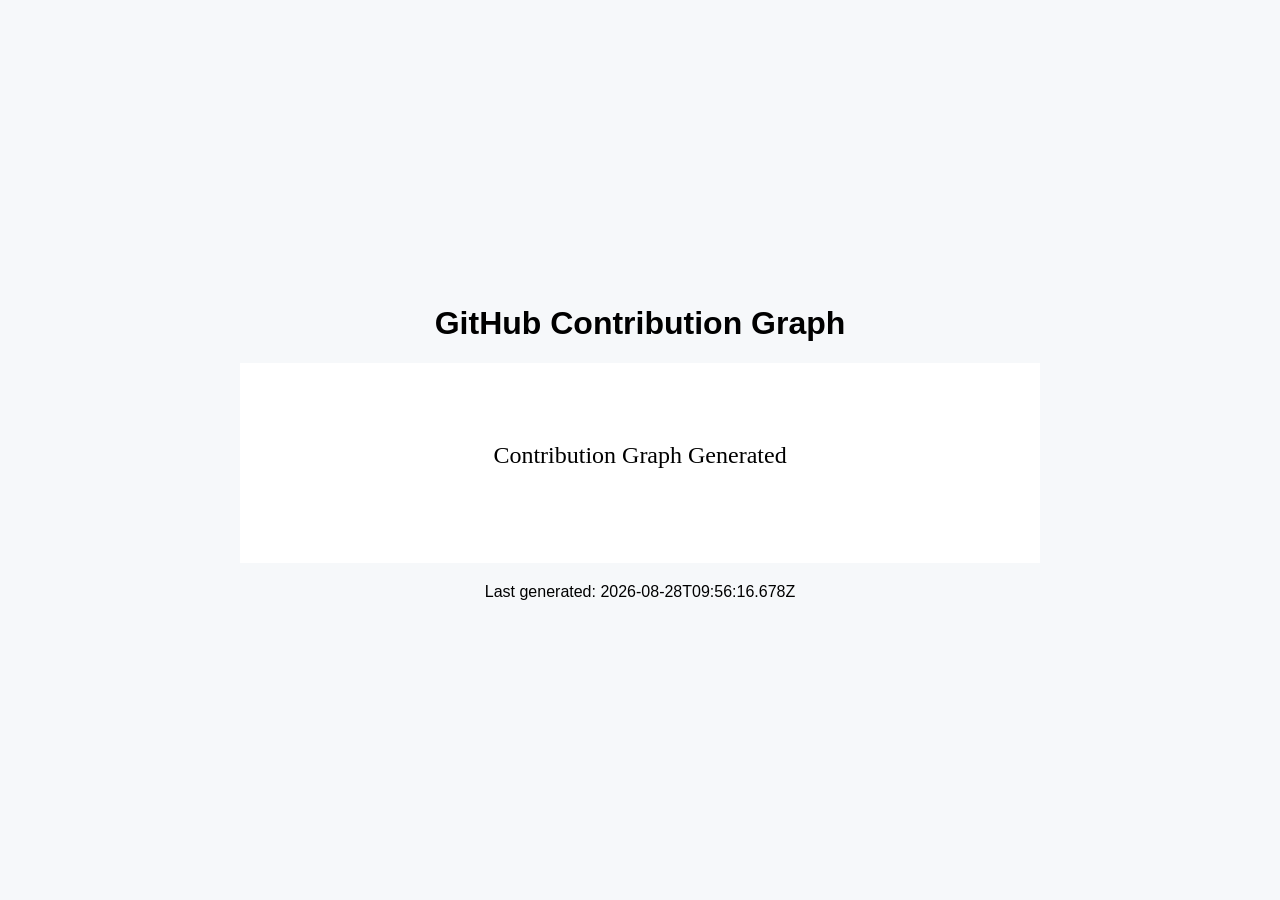
<file: index.html>
<!DOCTYPE html>
<html>
<head>
  <title>Contribution Graph</title>
  <style>
    body { font-family: Arial, sans-serif; display: flex; justify-content: center; align-items: center; height: 100vh; margin: 0; background-color: #f6f8fa; }
    .container { text-align: center; }
    img { max-width: 100%; height: auto; }
  </style>
</head>
<body>
  <div class="container">
    <h1>GitHub Contribution Graph</h1>
    <img src="tetris-contribution-graph.svg" alt="Contribution Graph">
    <p>Last generated: 2026-08-28T09:56:16.678Z</p>
  </div>
</body>
</html>
</file>
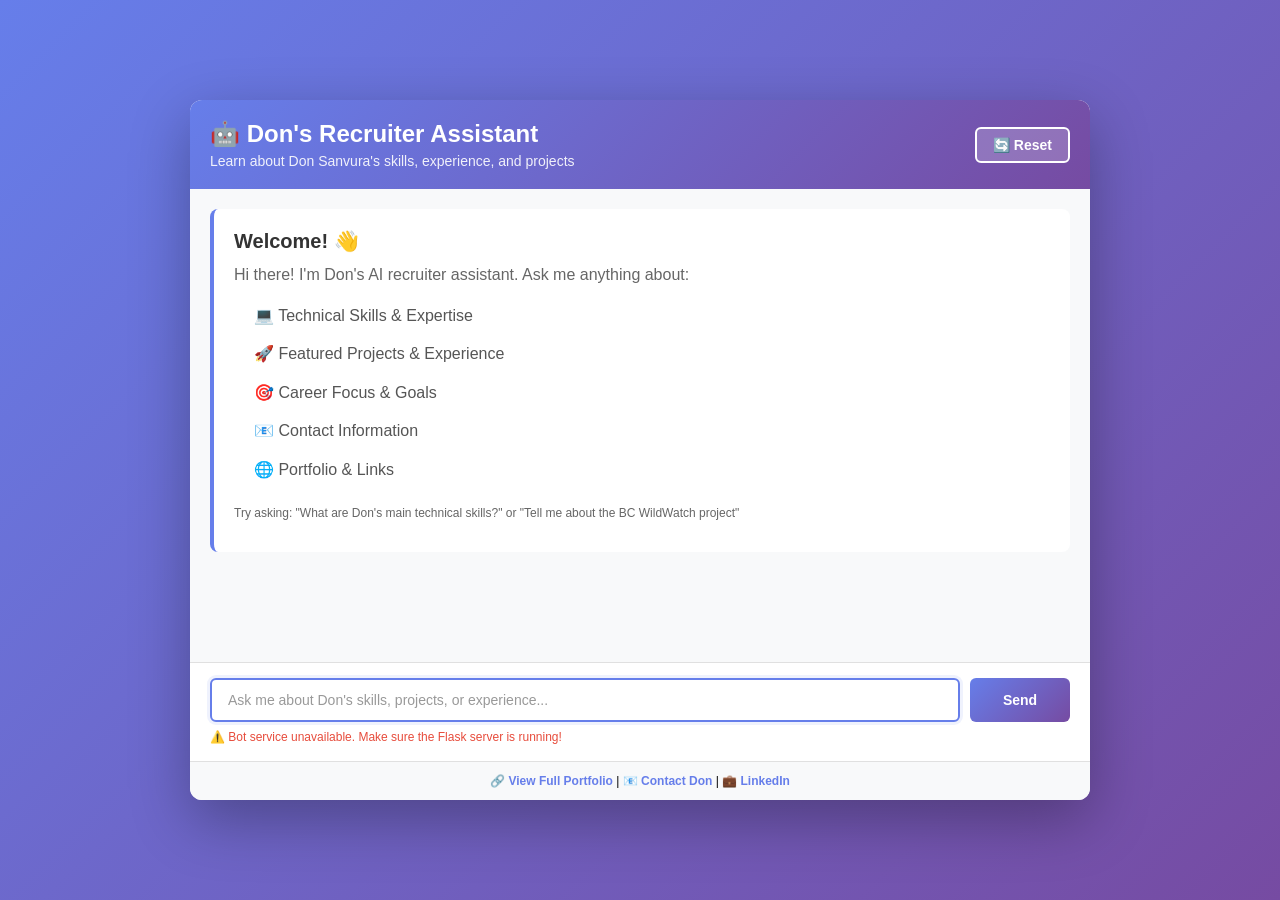
<file: chatbot/index.html>
<!DOCTYPE html>
<html lang="en">
<head>
    <meta charset="UTF-8">
    <meta name="viewport" content="width=device-width, initial-scale=1.0">
    <title>Don's Recruiter Assistant</title>
    <link rel="stylesheet" href="styles.css">
</head>
<body>
    <div class="container">
        <div class="chat-header">
            <div class="header-content">
                <h1>🤖 Don's Recruiter Assistant</h1>
                <p>Learn about Don Sanvura's skills, experience, and projects</p>
            </div>
            <button id="resetBtn" class="reset-btn" title="Reset conversation">🔄 Reset</button>
        </div>

        <div class="chat-container">
            <div id="chatBox" class="chat-box">
                <div class="welcome-message">
                    <h2>Welcome! 👋</h2>
                    <p>Hi there! I'm Don's AI recruiter assistant. Ask me anything about:</p>
                    <ul>
                        <li>💻 Technical Skills & Expertise</li>
                        <li>🚀 Featured Projects & Experience</li>
                        <li>🎯 Career Focus & Goals</li>
                        <li>📧 Contact Information</li>
                        <li>🌐 Portfolio & Links</li>
                    </ul>
                    <p style="margin-top: 15px; font-size: 12px; color: #666;">Try asking: "What are Don's main technical skills?" or "Tell me about the BC WildWatch project"</p>
                </div>
            </div>

            <div class="input-area">
                <div class="input-wrapper">
                    <input 
                        type="text" 
                        id="userInput" 
                        placeholder="Ask me about Don's skills, projects, or experience..."
                        autocomplete="off"
                    />
                    <button id="sendBtn" class="send-btn">Send</button>
                </div>
                <div id="statusMessage" class="status-message"></div>
            </div>
        </div>

        <div class="footer">
            <p>🔗 <a href="https://don-sanvura.github.io/MrSanvura.github.io/" target="_blank">View Full Portfolio</a> | 
               📧 <a href="mailto:dwagsanvura@gmail.com">Contact Don</a> | 
               💼 <a href="https://www.linkedin.com/in/don-sanvura" target="_blank">LinkedIn</a></p>
        </div>
    </div>

    <script src="script.js"></script>
</body>
</html>
</file>
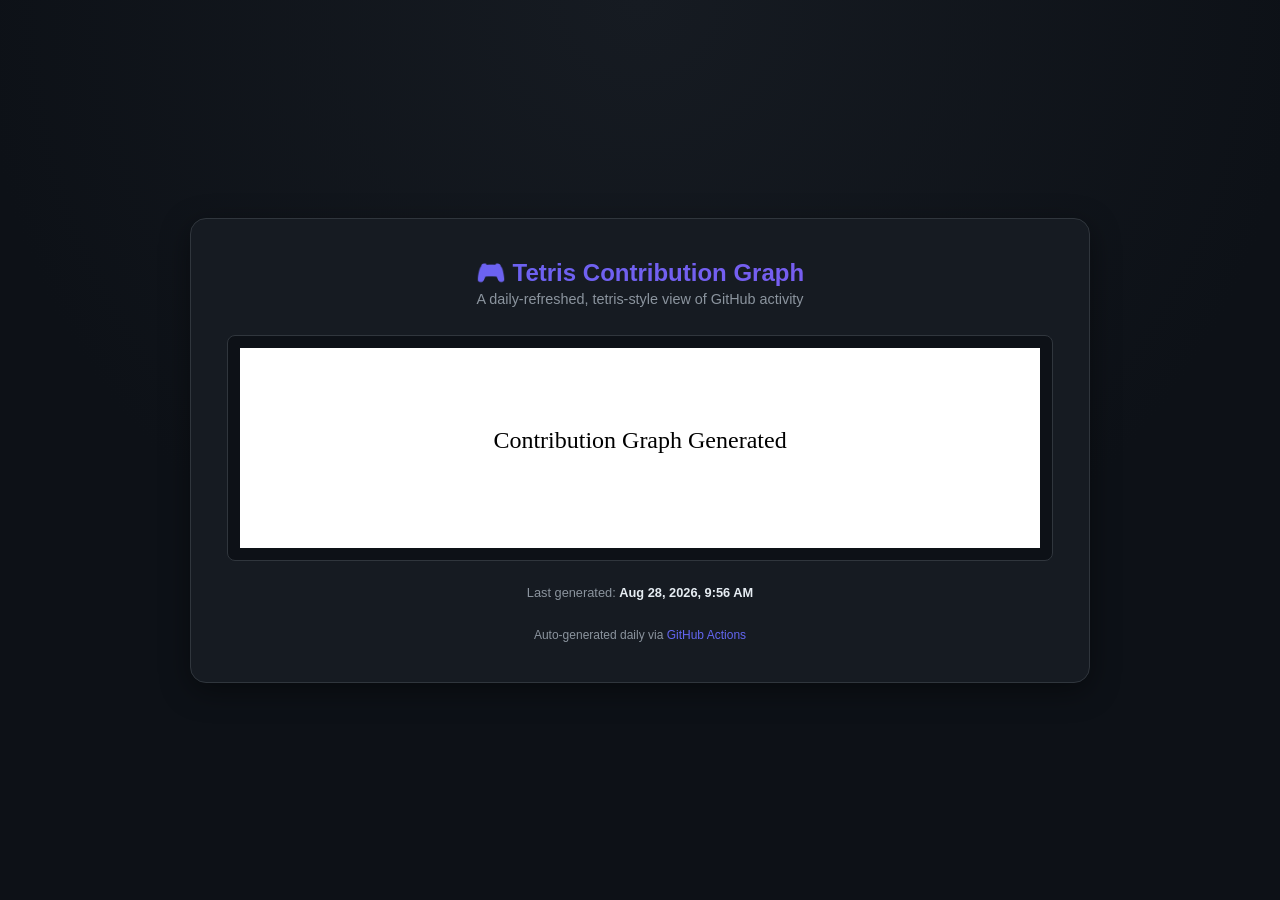
<file: docs/index.html>
<!DOCTYPE html>
<html lang="en">
<head>
  <meta charset="UTF-8" />
  <meta name="viewport" content="width=device-width, initial-scale=1.0" />
  <title>Tetris Contribution Graph — Don Sanvura</title>
  <style>
    :root {
      --bg: #0D1117;
      --card: #161B22;
      --border: #30363D;
      --accent: #7F5AF0;
      --accent-soft: #6366f1;
      --text: #E6EDF3;
      --muted: #8B949E;
    }

    * { box-sizing: border-box; }

    body {
      font-family: -apple-system, "Segoe UI", Roboto, Arial, sans-serif;
      display: flex;
      justify-content: center;
      align-items: center;
      min-height: 100vh;
      margin: 0;
      background: radial-gradient(circle at top, #161B22, var(--bg) 60%);
      color: var(--text);
      padding: 24px;
    }

    .card {
      text-align: center;
      background: var(--card);
      border: 1px solid var(--border);
      border-radius: 16px;
      padding: 40px 32px;
      max-width: 900px;
      width: 100%;
      box-shadow: 0 8px 30px rgba(0, 0, 0, 0.4);
    }

    h1 {
      margin: 0 0 4px;
      font-size: 1.5rem;
      background: linear-gradient(90deg, var(--accent-soft), var(--accent));
      -webkit-background-clip: text;
      background-clip: text;
      color: transparent;
    }

    .subtitle {
      margin: 0 0 28px;
      color: var(--muted);
      font-size: 0.9rem;
    }

    img {
      max-width: 100%;
      height: auto;
      border-radius: 8px;
      background: var(--bg);
      padding: 12px;
      border: 1px solid var(--border);
    }

    .meta {
      margin-top: 20px;
      font-size: 0.8rem;
      color: var(--muted);
    }

    .meta strong {
      color: var(--text);
    }

    .fallback {
      display: none;
      color: var(--muted);
      font-size: 0.9rem;
      padding: 40px 0;
    }

    footer {
      margin-top: 28px;
      font-size: 0.75rem;
      color: var(--muted);
    }

    footer a {
      color: var(--accent-soft);
      text-decoration: none;
    }

    footer a:hover {
      text-decoration: underline;
    }
  </style>
</head>
<body>
  <div class="card">
    <h1>🎮 Tetris Contribution Graph</h1>
    <p class="subtitle">A daily-refreshed, tetris-style view of GitHub activity</p>

    <img
      src="tetris-contribution-graph.svg"
      alt="Tetris-style GitHub contribution graph"
      onerror="this.style.display='none'; document.getElementById('fallback').style.display='block';"
    />
    <p id="fallback" class="fallback">
      Graph hasn't generated yet — check back after the next scheduled run.
    </p>

    <p class="meta">
      Last generated: <strong id="last-generated">2026-08-28T09:56:16.678Z</strong>
    </p>

    <footer>
      Auto-generated daily via <a href="https://github.com/features/actions">GitHub Actions</a>
    </footer>
  </div>

  <script>
    // Reformat the ISO timestamp into a readable local date/time
    const el = document.getElementById('last-generated');
    const date = new Date(el.textContent);
    if (!isNaN(date)) {
      el.textContent = date.toLocaleString(undefined, {
        dateStyle: 'medium',
        timeStyle: 'short',
      });
    }
  </script>
</body>
</html>
</file>
<file: chatbot/styles.css>
* {
    margin: 0;
    padding: 0;
    box-sizing: border-box;
}

body {
    font-family: -apple-system, BlinkMacSystemFont, 'Segoe UI', 'Roboto', 'Oxygen',
        'Ubuntu', 'Cantarell', 'Fira Sans', 'Droid Sans', 'Helvetica Neue',
        sans-serif;
    background: linear-gradient(135deg, #667eea 0%, #764ba2 100%);
    min-height: 100vh;
    display: flex;
    justify-content: center;
    align-items: center;
    padding: 20px;
}

.container {
    width: 100%;
    max-width: 900px;
    height: 90vh;
    max-height: 700px;
    background: white;
    border-radius: 12px;
    box-shadow: 0 20px 60px rgba(0, 0, 0, 0.3);
    display: flex;
    flex-direction: column;
    overflow: hidden;
}

.chat-header {
    background: linear-gradient(135deg, #667eea 0%, #764ba2 100%);
    color: white;
    padding: 20px;
    display: flex;
    justify-content: space-between;
    align-items: center;
}

.header-content h1 {
    font-size: 24px;
    margin-bottom: 5px;
}

.header-content p {
    font-size: 14px;
    opacity: 0.9;
}

.reset-btn {
    background: rgba(255, 255, 255, 0.2);
    color: white;
    border: 2px solid white;
    padding: 8px 16px;
    border-radius: 6px;
    cursor: pointer;
    font-size: 14px;
    font-weight: 600;
    transition: all 0.3s ease;
}

.reset-btn:hover {
    background: rgba(255, 255, 255, 0.3);
    transform: scale(1.05);
}

.chat-container {
    flex: 1;
    display: flex;
    flex-direction: column;
    overflow: hidden;
}

.chat-box {
    flex: 1;
    overflow-y: auto;
    padding: 20px;
    background: #f8f9fa;
}

.chat-box::-webkit-scrollbar {
    width: 8px;
}

.chat-box::-webkit-scrollbar-track {
    background: #f1f1f1;
}

.chat-box::-webkit-scrollbar-thumb {
    background: #667eea;
    border-radius: 4px;
}

.chat-box::-webkit-scrollbar-thumb:hover {
    background: #764ba2;
}

.welcome-message {
    background: white;
    border-left: 4px solid #667eea;
    padding: 20px;
    border-radius: 8px;
    margin-bottom: 20px;
}

.welcome-message h2 {
    color: #333;
    margin-bottom: 10px;
    font-size: 20px;
}

.welcome-message p {
    color: #666;
    margin-bottom: 10px;
    line-height: 1.5;
}

.welcome-message ul {
    list-style: none;
    margin: 10px 0;
}

.welcome-message li {
    color: #555;
    padding: 8px 0;
    padding-left: 20px;
    line-height: 1.4;
}

.message {
    margin-bottom: 15px;
    animation: fadeIn 0.3s ease;
}

@keyframes fadeIn {
    from {
        opacity: 0;
        transform: translateY(10px);
    }
    to {
        opacity: 1;
        transform: translateY(0);
    }
}

.message.user {
    display: flex;
    justify-content: flex-end;
}

.message.assistant {
    display: flex;
    justify-content: flex-start;
}

.message-content {
    max-width: 70%;
    padding: 12px 16px;
    border-radius: 8px;
    line-height: 1.5;
    word-wrap: break-word;
}

.message.user .message-content {
    background: linear-gradient(135deg, #667eea 0%, #764ba2 100%);
    color: white;
    border-bottom-right-radius: 2px;
}

.message.assistant .message-content {
    background: white;
    color: #333;
    border: 1px solid #e0e0e0;
    border-bottom-left-radius: 2px;
}

.message-time {
    font-size: 11px;
    color: #999;
    margin-top: 5px;
    padding: 0 5px;
}

.message.user .message-time {
    text-align: right;
}

.typing-indicator {
    display: flex;
    align-items: center;
    gap: 4px;
    padding: 12px 16px;
    background: white;
    border: 1px solid #e0e0e0;
    border-radius: 8px;
    width: fit-content;
    border-bottom-left-radius: 2px;
}

.typing-dot {
    width: 8px;
    height: 8px;
    border-radius: 50%;
    background: #999;
    animation: typing 1.4s infinite;
}

.typing-dot:nth-child(2) {
    animation-delay: 0.2s;
}

.typing-dot:nth-child(3) {
    animation-delay: 0.4s;
}

@keyframes typing {
    0%, 60%, 100% {
        opacity: 0.5;
        transform: translateY(0);
    }
    30% {
        opacity: 1;
        transform: translateY(-10px);
    }
}

.input-area {
    padding: 15px 20px;
    background: white;
    border-top: 1px solid #e0e0e0;
}

.input-wrapper {
    display: flex;
    gap: 10px;
}

#userInput {
    flex: 1;
    padding: 12px 16px;
    border: 2px solid #e0e0e0;
    border-radius: 6px;
    font-size: 14px;
    font-family: inherit;
    transition: border-color 0.3s ease;
}

#userInput:focus {
    outline: none;
    border-color: #667eea;
    box-shadow: 0 0 0 3px rgba(102, 126, 234, 0.1);
}

#userInput::placeholder {
    color: #999;
}

.send-btn {
    background: linear-gradient(135deg, #667eea 0%, #764ba2 100%);
    color: white;
    border: none;
    padding: 12px 24px;
    border-radius: 6px;
    cursor: pointer;
    font-weight: 600;
    font-size: 14px;
    transition: all 0.3s ease;
    min-width: 100px;
}

.send-btn:hover {
    transform: translateY(-2px);
    box-shadow: 0 5px 15px rgba(102, 126, 234, 0.4);
}

.send-btn:active {
    transform: translateY(0);
}

.send-btn:disabled {
    opacity: 0.5;
    cursor: not-allowed;
    transform: none;
}

.status-message {
    font-size: 12px;
    color: #999;
    margin-top: 8px;
    min-height: 16px;
}

.status-message.error {
    color: #e74c3c;
}

.status-message.success {
    color: #27ae60;
}

.footer {
    background: #f8f9fa;
    padding: 12px 20px;
    text-align: center;
    border-top: 1px solid #e0e0e0;
    font-size: 12px;
}

.footer a {
    color: #667eea;
    text-decoration: none;
    font-weight: 600;
    transition: color 0.3s ease;
}

.footer a:hover {
    color: #764ba2;
    text-decoration: underline;
}

@media (max-width: 768px) {
    .container {
        max-height: calc(100vh - 40px);
        height: auto;
    }

    .header-content h1 {
        font-size: 20px;
    }

    .message-content {
        max-width: 85%;
    }

    .reset-btn {
        padding: 6px 12px;
        font-size: 12px;
    }
}
</file>
